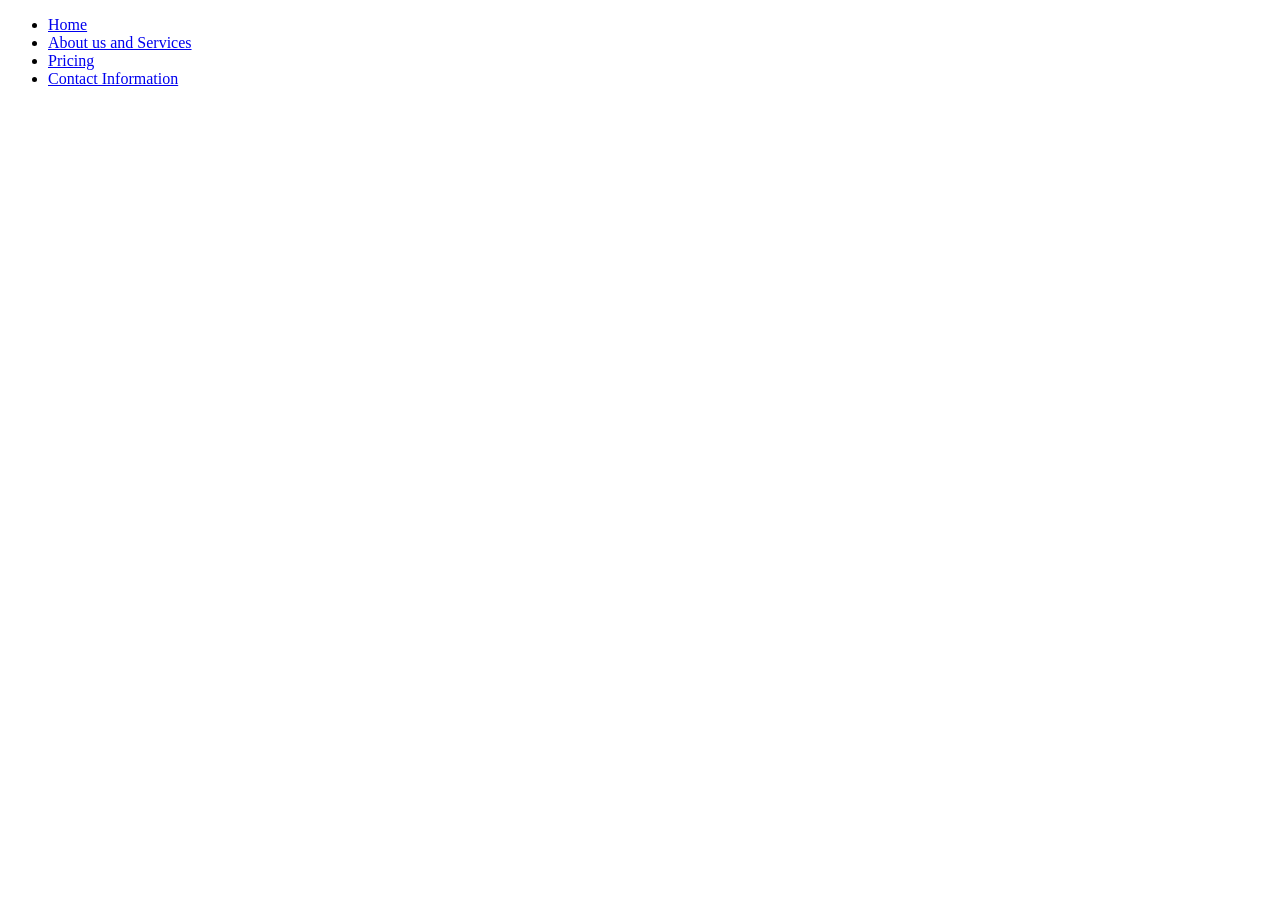
<file: index.html>
<!DOCTYPE html>
<html lang="en">
<head>
    <meta charset="UTF-8">
    <meta name="viewport" content="width=device-width, initial-scale=1.0">
    <title>Document</title>
</head>
<body>
    <ul>
        <li><a href="home.html">Home</a></li>
        <li><a href="services.html">About us and Services</a></li>
        <li><a href="pricing.html">Pricing</a></li>
        <li><a href="contact.html">Contact Information</a></li>
    </ul>
    
</body>
</html>
</file>
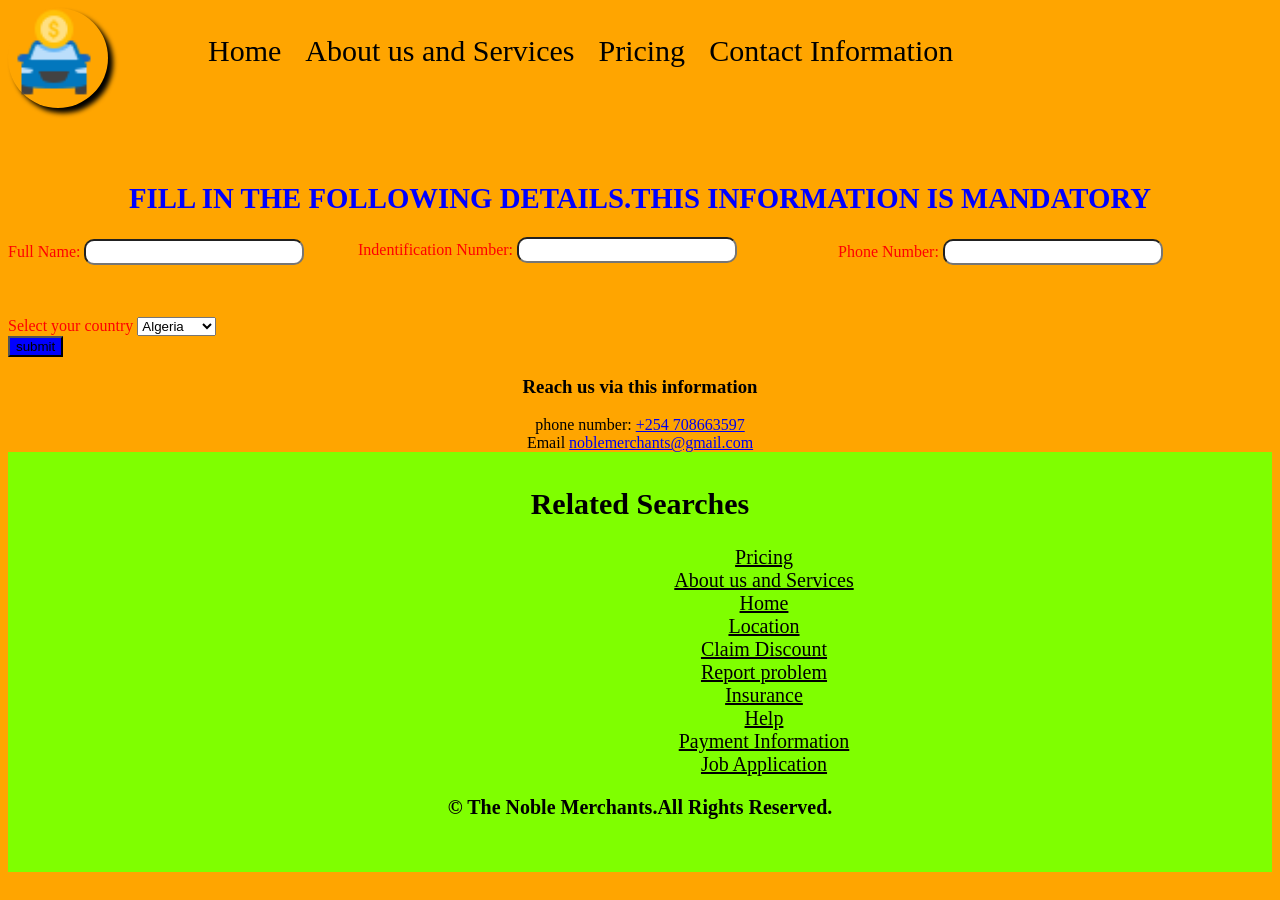
<file: contact.html>
<!DOCTYPE html>
<html lang="en">
<head>
    <meta charset="UTF-8">
    <meta name="viewport" content="width=device-width, initial-scale=1.0">
    <title>Document</title>
    <link rel="stylesheet" href="assets/contact.css">
</head>
<body>
    <header>
        <div class="logo" >
            <img src="assets/images/icons8-car-sale-48.png" width="92">
            
            
        </div>
    </header>
        <nav>
            <ul>
                <li><a href="home.html">Home</a></li>
                <li><a href="services.html">About us and Services</a></li>
                <li><a href="pricing.html">Pricing</a></li>
                <li><a href="contact.html">Contact Information</a></li>
            </ul>
        </nav>
        <div class="first">
            <h2>FILL IN THE FOLLOWING DETAILS.THIS INFORMATION IS MANDATORY</h2>
        </div>


        <form action="">
            <div id="fName">
                <label for="fullName">Full Name:</label>
                <input type="text" id="name" name="name" required>
                
            </div>
            <div id="number">
                <label for="">Indentification Number:</label>
                <input type="number" id="iNumber" name="iNumber" required>
            </div>
            <div class="contact">
                <label for="">Phone Number:</label>
                <input type="number" id="pNumber" name="pNumber" required>

            </div>
            <div class="country">
                <label for="">Select your country</label>
                <select name="yourCountry" id="yourCountry">
                    <option value="Algeria">Algeria</option>
                    <option value="Bahamas">Bahamas</option>
                    <option value="Cyprus">Cyprus</option>
                    <option value="Denmark">Denmark</option>
                    <option value="England">England</option>
                    <option value="Finland">Finland</option>
                    <option value="Guinea">Guinea</option>
                    <option value="Hungary">Hungary</option>
                    <option value="Italy">Italy</option>
                    <option value="Jamaica">Jamaica</option>
                    <option value="Kenya">Kenya</option>
                    <option value="Libya">Libya</option>
                    <option value="Morocco">Morocco</option>
                    <option value="Nigeria">Nigeria</option>
                    <option value="Panama">Panama</option>
                    <option value="Russia">Russia</option>
                    <option value="sychelles">sychelles</option>
                    <option value="Tanzania">Tanzania</option>
                    <option value="UAE">UAE</option>
                    <option value="Vietnam">Vietnam</option>
                    <option value="Wales">Wales</option>
                    <option value="Yemen">Yemen</option>
                    <option value="Zambia">Zambia</option>
                    
                </select>
                
                


            </div>
            
                <input type="submit" value="submit" style="background-color: blue;">
            </div>

            
        </form>
        <div class="myInfo">
            <div class="info">
            <h3>Reach us via this information</h3>
            </div>
            <div  class="phone">
            <label for="">phone number:</label>
            <a href="tel:+254 708663597">+254 708663597</a>
            </div>
            <div class="email">
                <label for="">Email</label>
                <a href="mailto:noblemerchants@gmail.com">noblemerchants@gmail.com</a>
            </div>
            



        </div>

        <footer> 
            <h2>Related Searches</h2>
            <a href="pricing.html">Pricing</a>
            <a href="services.html">About us and Services</a>
            <a href="home.html">Home</a>
            <a href="#">Location</a>
            <a href="#">Claim Discount</a>
            <a href="#">Report problem</a>
            <a href="#">Insurance</a>
            <a href="#">Help</a>
            <a href="#">Payment Information</a>
            <a href="#">Job Application</a>
            <h3>&COPY; The Noble Merchants.All Rights Reserved.</h3>
    
        </footer>

    
</body>

</html>
</file>
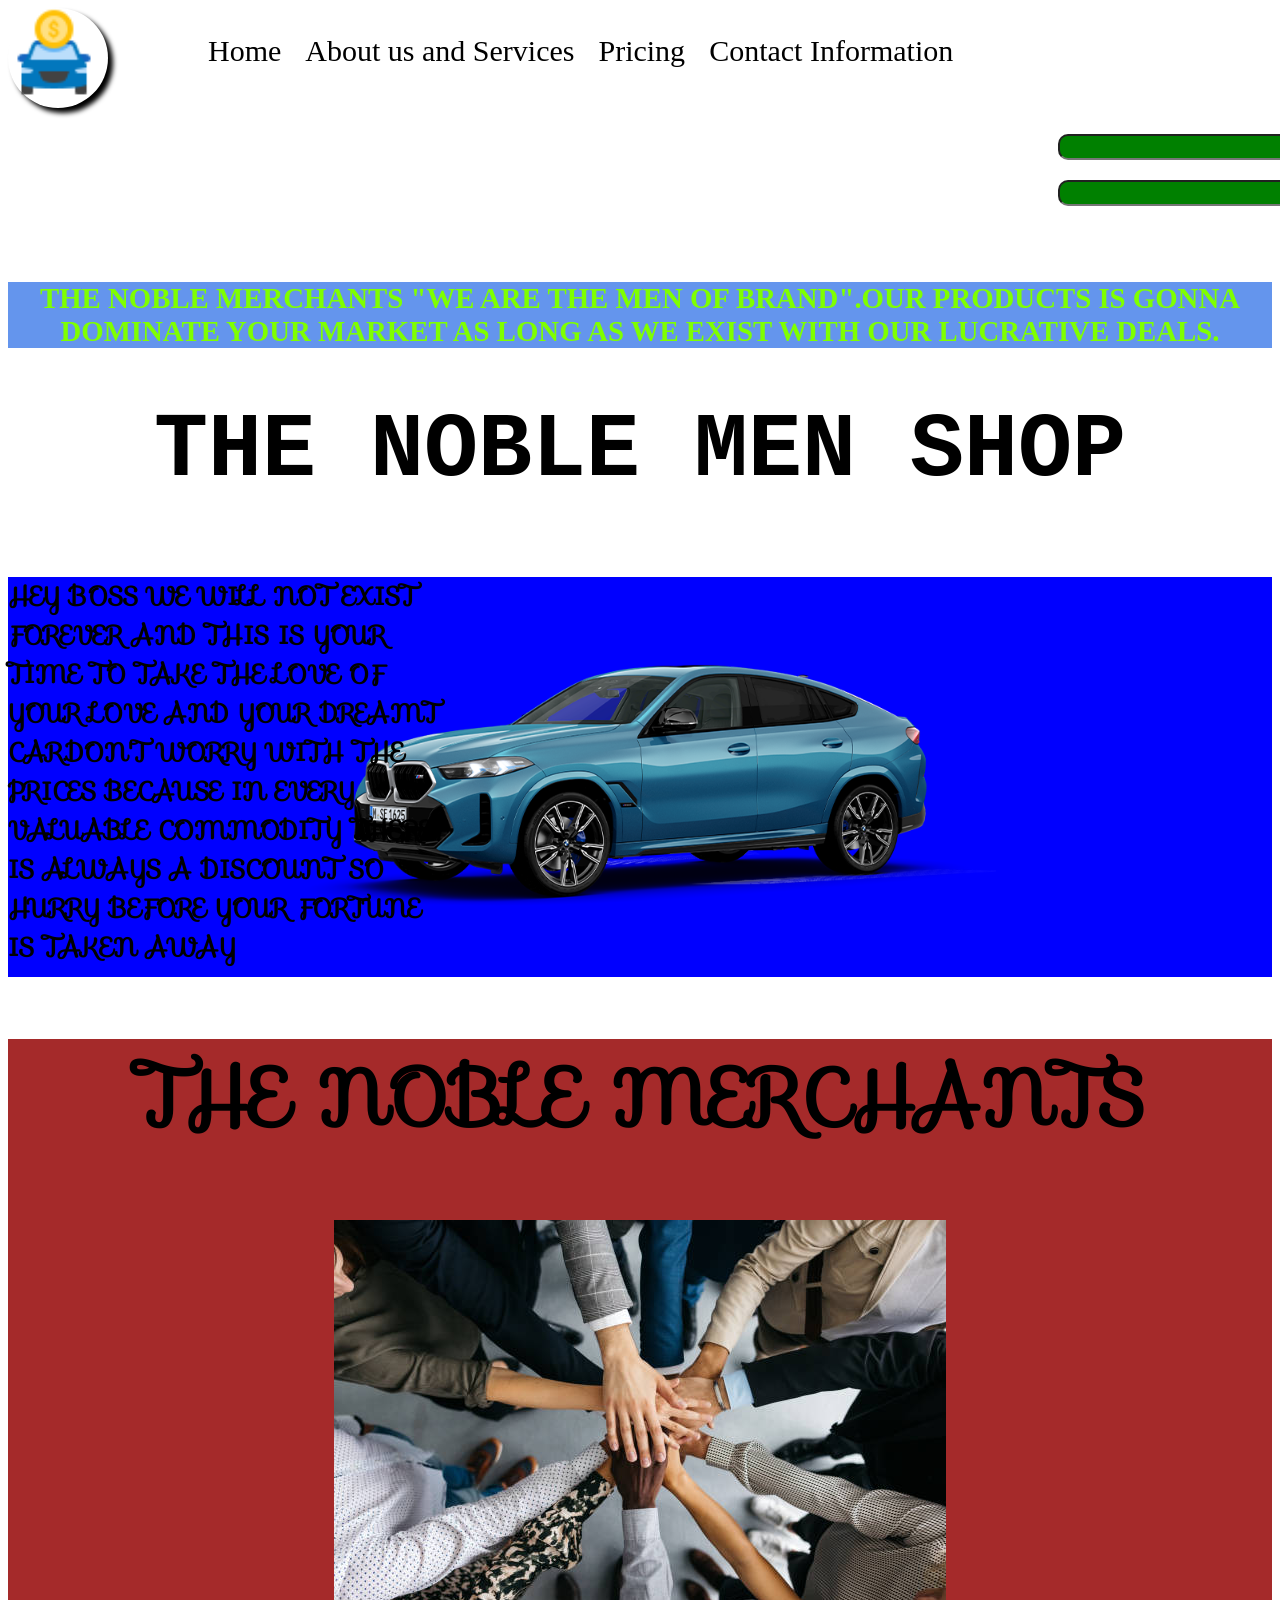
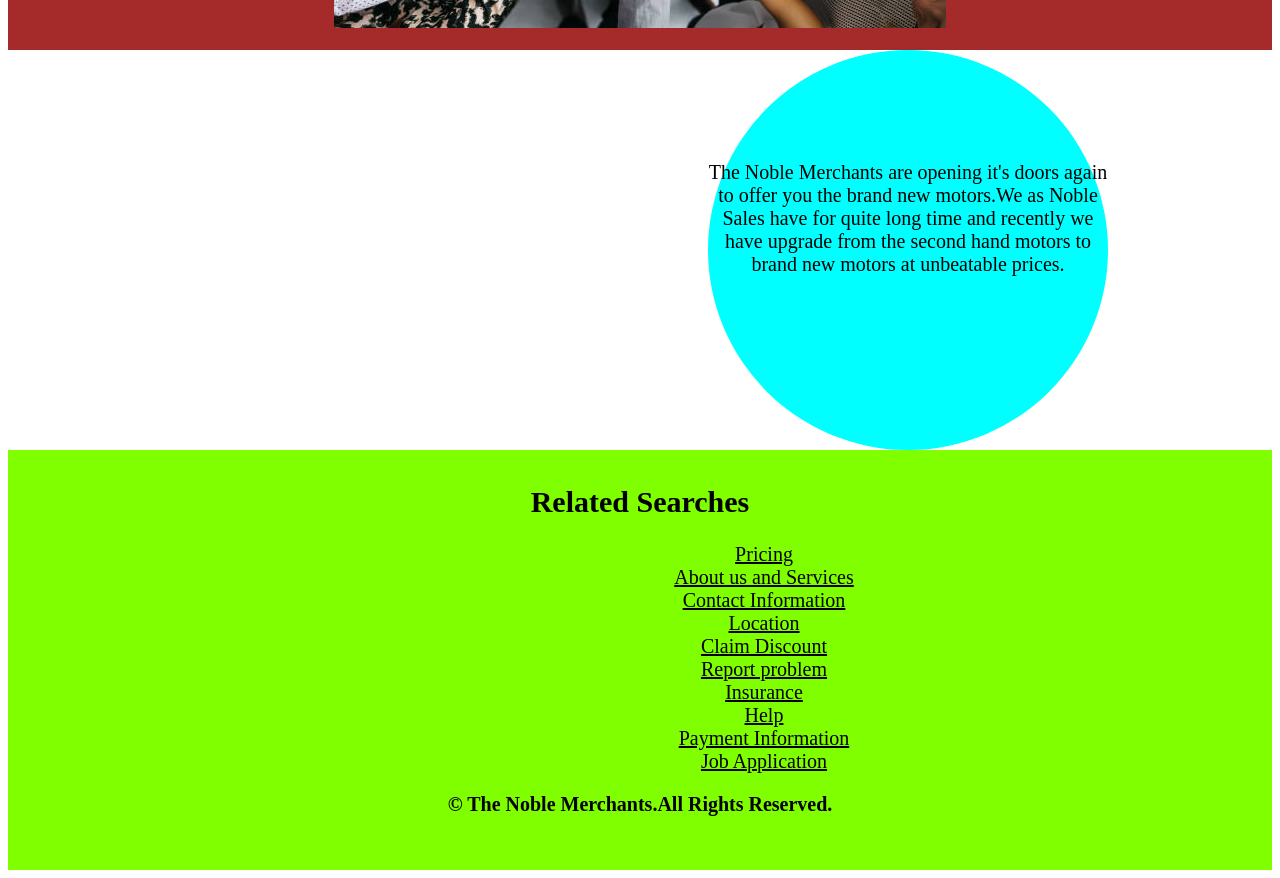
<file: home.html>
<!DOCTYPE html>
<html lang="en">
<head>
    <meta charset="UTF-8">
    <meta name="viewport" content="width=device-width, initial-scale=1.0">
    <title>Noble sales </title>
    <link rel="stylesheet" href="assets/home.css">
    <link href='https://unpkg.com/boxicons@2.1.4/css/boxicons.min.css' rel='stylesheet'>
    <link rel="stylesheet" href="https://fonts.googleapis.com/css?family=Sofia">
    <link rel="stylesheet" href="https://fonts.googleapis.com/css?family=Sofia&effect=neon|outline|emboss|shadow-multiple">
    <style>
        .myAnimation{
            width: 100%;
            height: 400px;
            animation-name: cars;
            background-image: url(assets/images/bmw.png);
            background-repeat: no-repeat;
            background-position: center;
            animation-duration: 12s;
            animation-timing-function: ease;
            animation-iteration-count: infinite;
            background-size: contain;
            background-color: blue;

        }
        @keyframes cars {
            0%{
                background-image: url(assets/images/honda.webp);
            }
            25%{
                background-image: url(assets/images/mercedes.jpg);
            }
            50%{
                background-image: url(assets/images/volkswagen.jpg);
            }
            75%{
                background-image: url(assets/images/suv.webp);
            }
            100%{
                background-image: url(assets/images/noble.jpg);
            }
        }
    </style>

</head>
<body>
    <header>
        <div class="logo" >
            <img src="assets/images/icons8-car-sale-48.png"" width="92">
            
        </div>
    </header>
    <nav>
        <ul>
            <li><a href="home.html">Home</a></li>
            <li><a href="services.html">About us and Services</a></li>
            <li><a href="pricing.html">Pricing</a></li>
            <li><a href="contact.html">Contact Information</a></li>
        </ul>
    </nav>
    <div class="header">
        <h2 class="font-effect-emboss">THE NOBLE MERCHANTS "WE ARE THE MEN OF BRAND".OUR PRODUCTS IS GONNA DOMINATE YOUR MARKET AS LONG AS WE EXIST WITH OUR LUCRATIVE DEALS.</h2>
    </div>
    <form action=""> 
        <div  id="container">
        <div>
            <input type="email" id="email">
            <i class='bx bx-user'></i>
            <input type="submit" value="Sign Up" id="submit">
        </div>
        <div>
        
            <input type="email" id="eml">
            <i class='bx bx-user' id="user"></i>
            <input type="submit" value="Sign In" id="sign-in">
        </div>
        </div>
        <div class="animation">
            <h2>THE NOBLE MEN SHOP</h2>
        </div>
        <div class="myAnimation">
            <h2 class="merchants">HEY BOSS WE WILL NOT EXIST FOREVER AND THIS IS YOUR TIME TO TAKE THE LOVE OF YOUR LOVE AND YOUR DREAMT CAR.DON'T WORRY WITH THE PRICES BECAUSE IN EVERY VALUABLE COMMODITY THERE IS ALWAYS A DISCOUNT SO HURRY BEFORE YOUR FORTUNE IS TAKEN AWAY</h2>
        </div>
        <div class="noble">
            <H2>THE NOBLE MERCHANTS </H2>
            <img src="assets/images/noble.jpg" alt="" id="noble-image">
        </div>

        
    </form>
    <div class="remarks">
        <p class="info">The Noble Merchants are opening it's doors again to offer you the brand new motors.We as Noble Sales have for quite long time and recently we have upgrade from the second hand motors to brand new motors at unbeatable prices.</p>
    </div>
    <footer> 
        <h2>Related Searches</h2>
        <a href="pricing.html">Pricing</a>
        <a href="services.html">About us and Services</a>
        <a href="contact.html">Contact Information</a>
        <a href="#">Location</a>
        <a href="#">Claim Discount</a>
        <a href="#">Report problem</a>
        <a href="#">Insurance</a>
        <a href="#">Help</a>
        <a href="#">Payment Information</a>
        <a href="#">Job Application</a>
        <h3>&COPY; The Noble Merchants.All Rights Reserved.</h3>

    </footer>
    
    
</body>
</html>
</file>
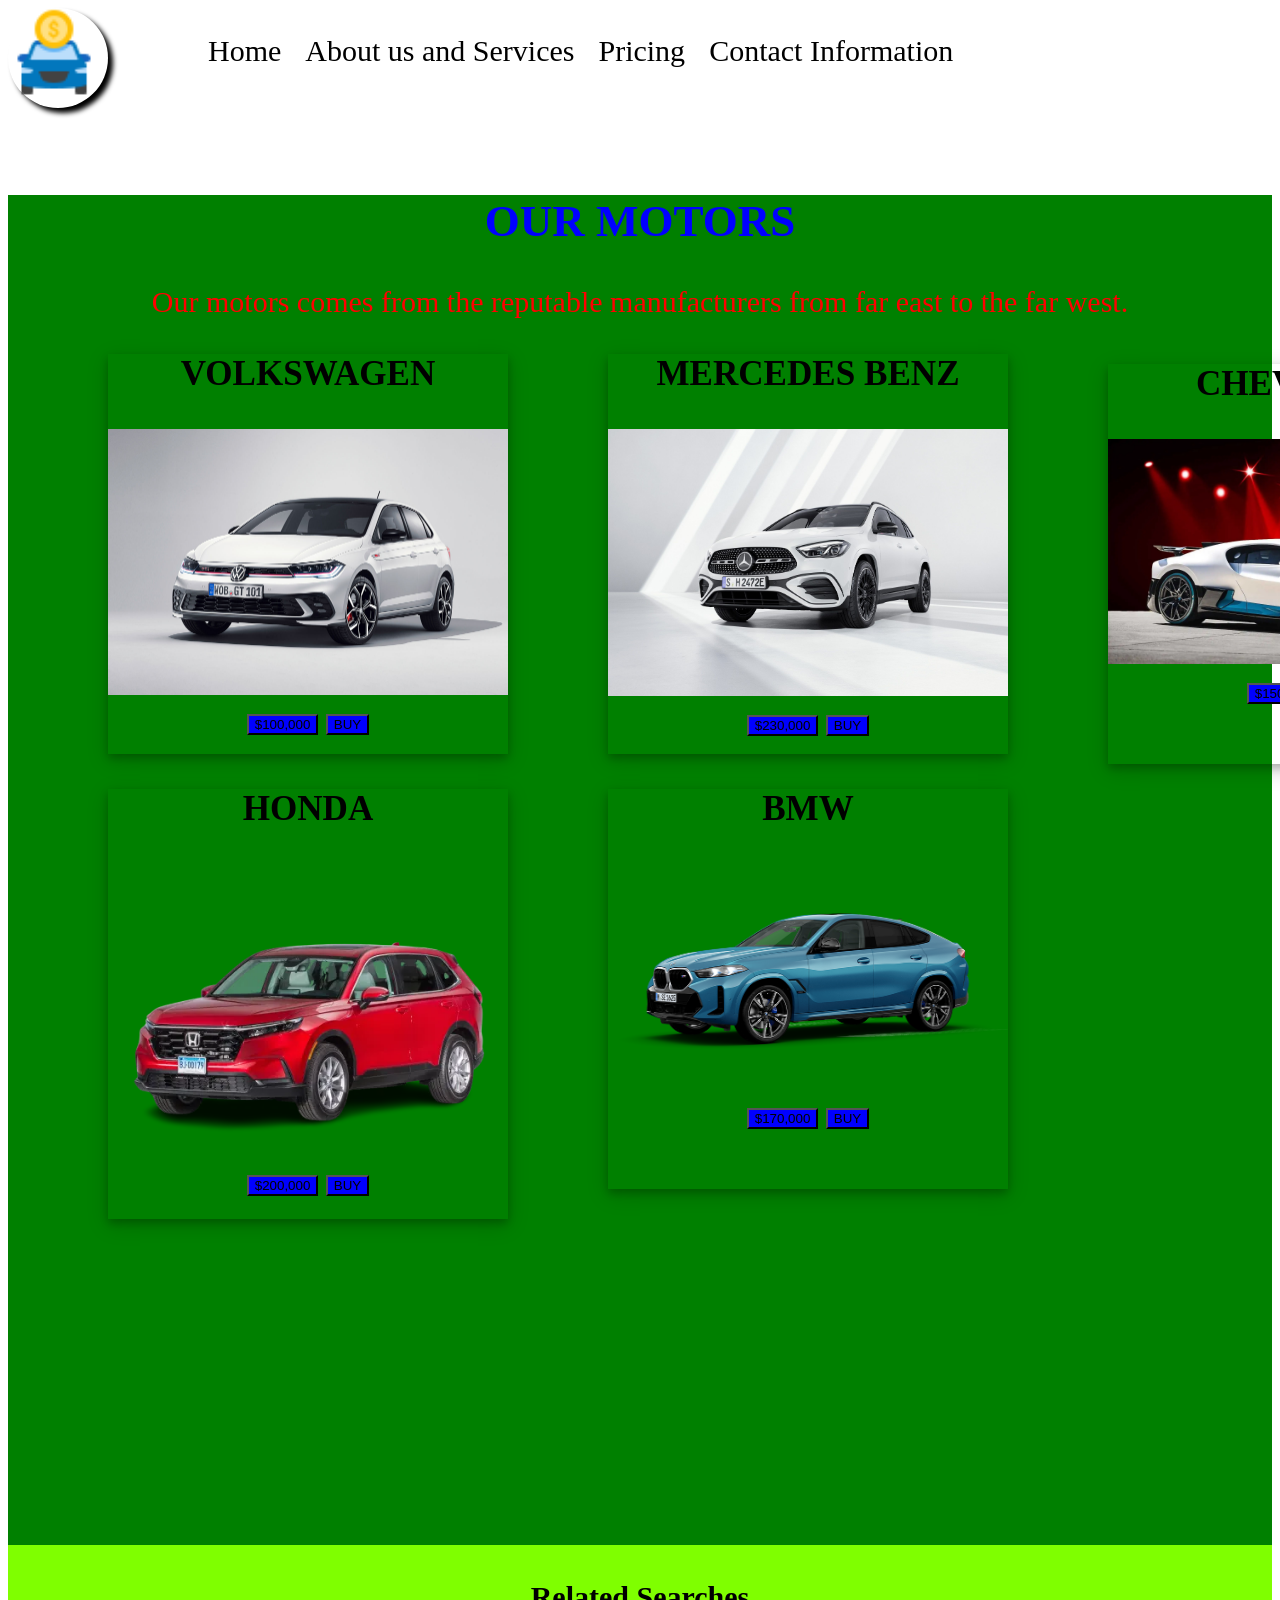
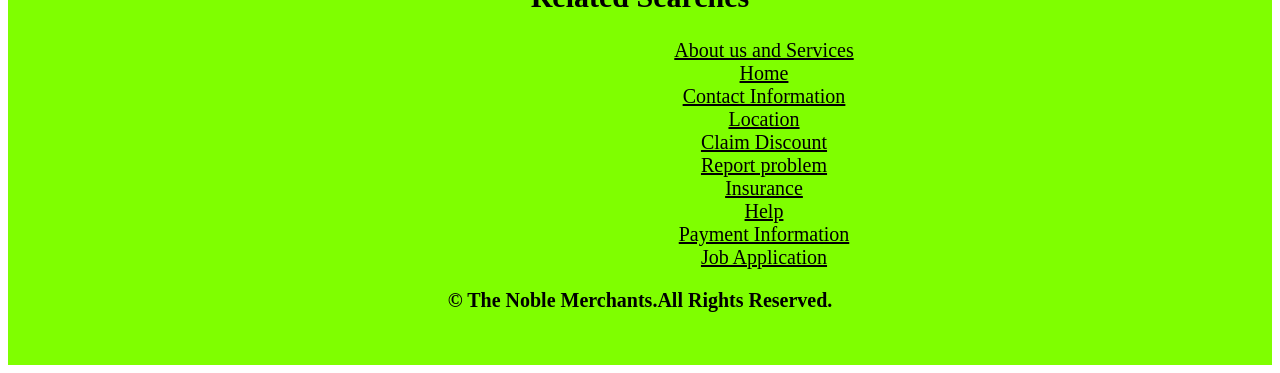
<file: pricing.html>
<!DOCTYPE html>
<html lang="en">
<head>
    <meta charset="UTF-8">
    <meta name="viewport" content="width=device-width, initial-scale=1.0">
    <title>pricing</title>
    <link rel="stylesheet" href="assets/pricing.css">
</head>
<body>
    <header>
        <div class="logo" >
            <img src="assets/images/icons8-car-sale-48.png" width="92">
            
            
        </div>
    </header>
        <nav class="navBar">
            <ul>
                <li><a href="home.html">Home</a></li>
                <li><a href="services.html">About us and Services</a></li>
                <li><a href="pricing.html">Pricing</a></li>
                <li><a href="contact.html">Contact Information</a></li>
            </ul>
        </nav>
    <div class="home">
        <div>
            <h2 style="color: blue ;">OUR MOTORS</h2>
            <P style="color: red;">Our motors comes from the reputable manufacturers from far east to the far west.</P>

        </div>
        <div class="volkswagen">
            <h3>VOLKSWAGEN</h3>
            <img src="assets/images/volkswagen.jpg" alt="" width="100%">
            <bUtton style="background-color: blue;">$100,000</bUtton>
            <button style="background-color: blue;">BUY</button>
            
        </div>
        <div class="honda">
            <h3>HONDA</h3>
            <img src="assets/images/honda.webp" alt="" width="100%">
            <bUtton style="background-color: blue;">$200,000</bUtton>
            <button style="background-color: blue;">BUY</button>


        </div>
        <div class="mercedes">
            <h3>MERCEDES BENZ</h3>
            <img src="assets/images/mercedes.jpg" alt="" width="100%">
            <bUtton style="background-color: blue;">$230,000</bUtton>
            <button style="background-color: blue;">BUY</button>

        </div>
        <div class="bmw">
            <h3>BMW</h3>
            <img src="assets/images/bmw.png" alt="BMW" width="100%">
            <bUtton style="background-color: blue;">$170,000</bUtton>
            <button style="background-color: blue;">BUY</button>
            

        </div>
        <div class="chevrolet">
            <h3>CHEVROLET</h3>
            <img src="assets/images/suv.webp" alt="" width="100%">
            <bUtton style="background-color: blue;">$150,000</bUtton>
            <button style="background-color: blue;">BUY</button>

        </div>




    </div>
    <footer> 
        <h2>Related Searches</h2>
        <a href="services.html">About us and Services</a>
        <a href="home.html">Home</a>
        <a href="contact.html">Contact Information</a>
        <a href="#">Location</a>
        <a href="#">Claim Discount</a>
        <a href="#">Report problem</a>
        <a href="#">Insurance</a>
        <a href="#">Help</a>
        <a href="#">Payment Information</a>
        <a href="#">Job Application</a>
        <h3>&COPY; The Noble Merchants.All Rights Reserved.</h3>

    </footer>
    







</body>
</html>
</file>
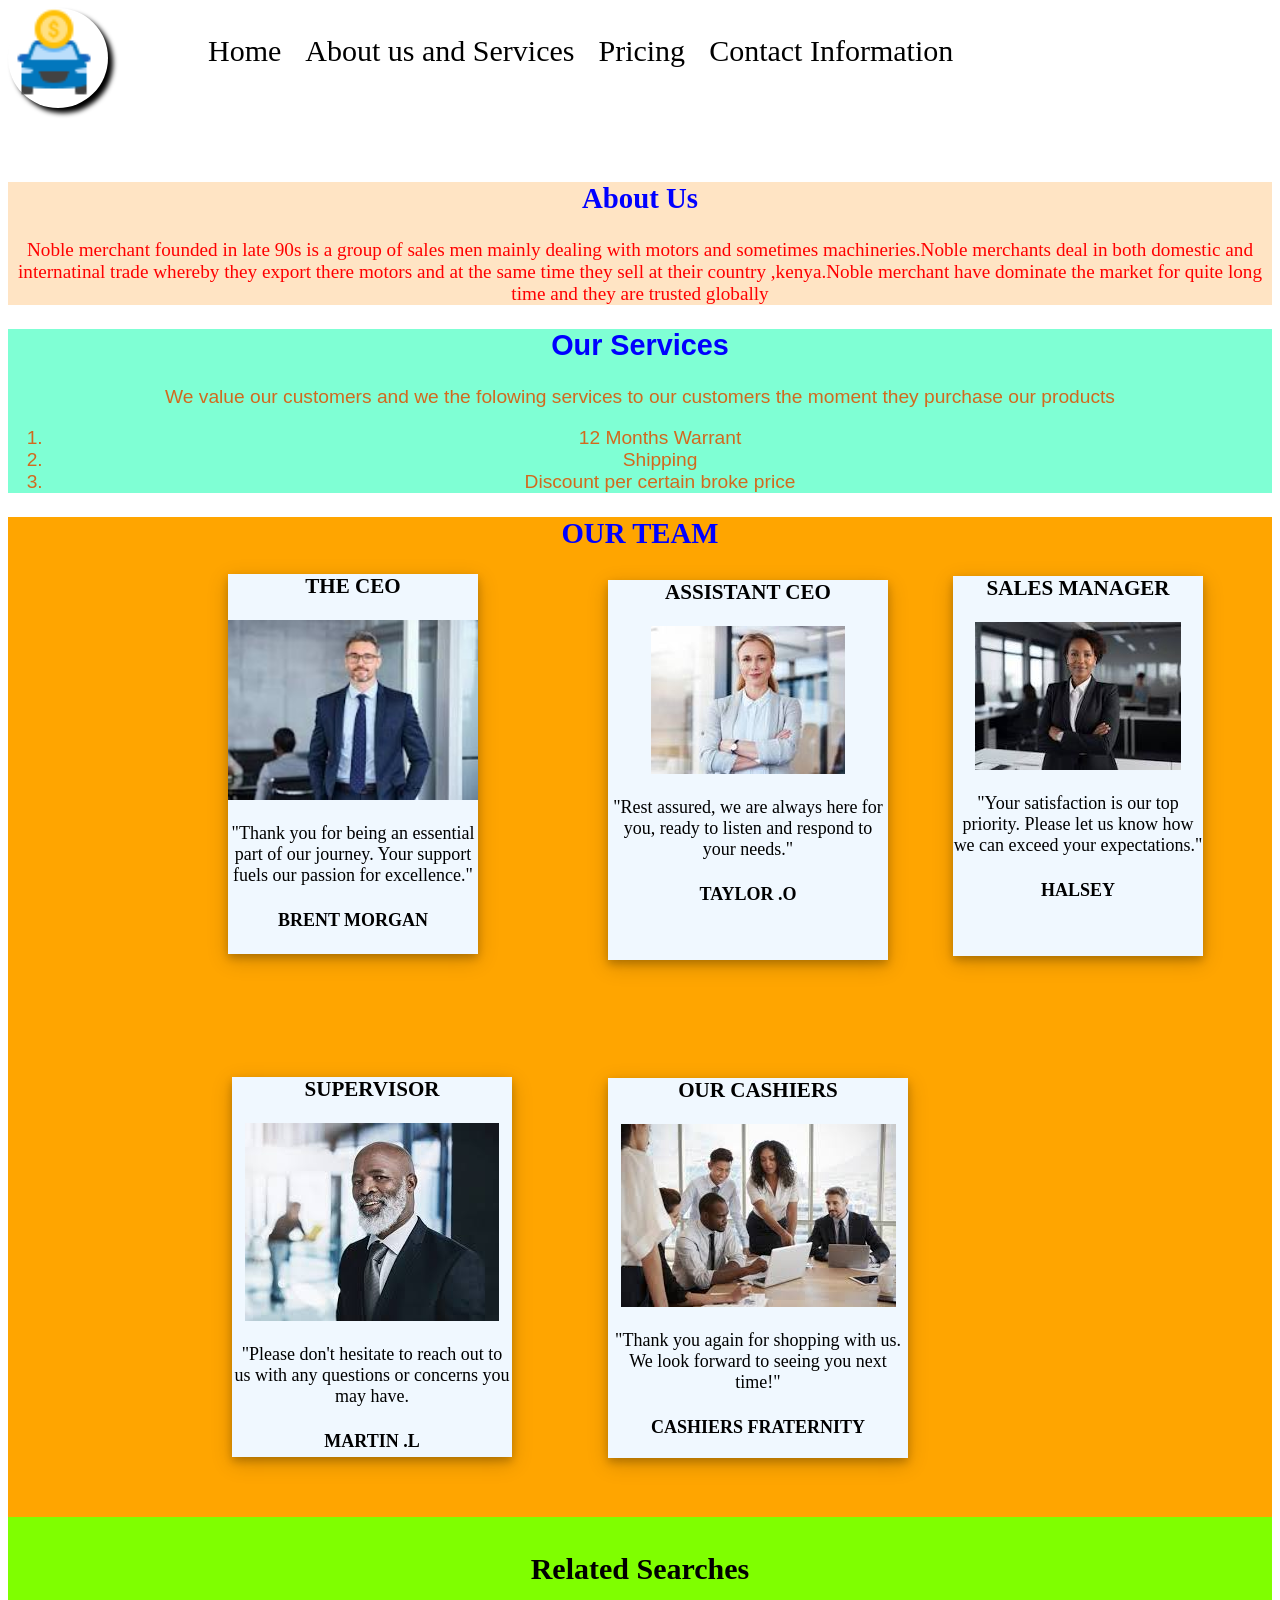
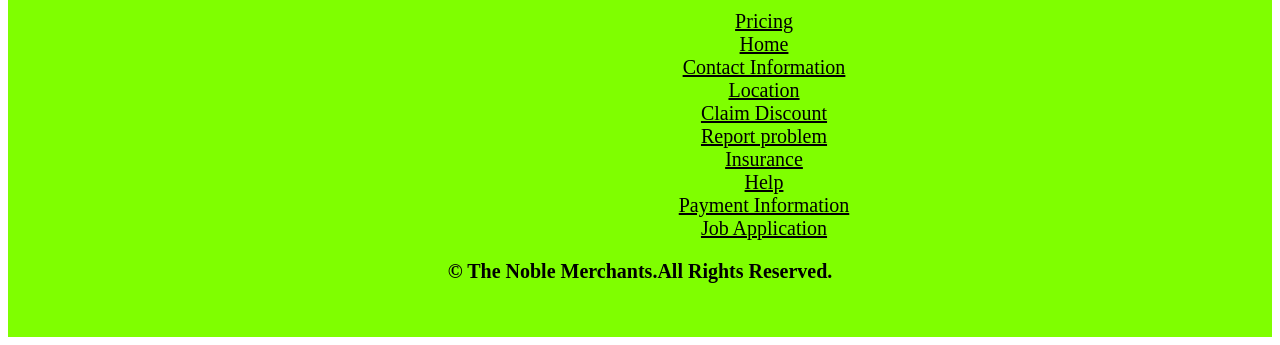
<file: services.html>
<!DOCTYPE html>
<html lang="en">
<head>
    <meta charset="UTF-8">
    <meta name="viewport" content="width=device-width, initial-scale=1.0">
    <title>SSERVICE AND ABOUT US</title>
    <link rel="stylesheet" href="assets/services.css">
    <link rel="stylesheet" href="https://fonts.googleapis.com/css?family=Sofia">
</head>
<body>
    <header>
        <div class="logo" >
            <img src="assets/images/icons8-car-sale-48.png" width="92">
            
            
        </div>
    </header>
        <nav class="navBar">
            <ul>
                <li><a href="home.html">Home</a></li>
                <li><a href="services.html">About us and Services</a></li>
                <li><a href="pricing.html">Pricing</a></li>
                <li><a href="contact.html">Contact Information</a></li>
            </ul>
        </nav>
        <div class="about-us">
            <h2>About Us</h2>
            <p>Noble merchant founded in late 90s is a group of sales men mainly dealing with motors and sometimes machineries.Noble merchants deal in both domestic and internatinal trade whereby they export there motors and at the same time they sell at their country ,kenya.Noble merchant have dominate the market for quite long time and they are trusted globally</p>
            
        </div>
        <div class="services">
            <div class="our-services">
                <h2 style="color: blue;">Our Services</h2>
                <p>We value our customers and we the folowing services to our customers the moment they purchase our products</p>
                <ol>
                    <li>12 Months Warrant</li>
                    <li>Shipping</li>
                    <Li>Discount per certain broke price</Li>
                    

                </ol>
            

        </div>
        </div>
        <div class="team">
            <div class="our-team">
                <h2>Our Team</h2>
            </div>
            <div class="ceo">
                <h3>THE CEO</h3>
            <img src="assets/images/ceo.jpg" alt="" width="100%">
            <p>"Thank you for being an essential part of our journey. Your support fuels our passion for excellence."

            </p>
            <H4>BRENT MORGAN</H4>
            
            </div>
            <div class="a-ceo">
                <h3>ASSISTANT CEO</h3>
                <img src="assets/images/depceo.jpg" alt=" assistant ceo" >
                <p>"Rest assured, we are always here for you, ready to listen and respond to your needs."</p>
                <H4>TAYLOR .O</H4>
            </div>
            <div class="sale-manager">
                <h3>SALES MANAGER</h3>
                <img src="assets/images/salesmanager.jpg" alt="">
                <p>"Your satisfaction is our top priority. Please let us know how we can exceed your expectations."</p>
                <H4>HALSEY</H4>

            </div>
            <div class="supervisor">
                <h3>SUPERVISOR</h3>
                <img src="assets/images/supervisor.jpg" alt="">
                <p>"Please don't hesitate to reach out to us with any questions or concerns you may have.</p>
                <h4>MARTIN .L</h4>

            </div>
            <div class="cashiers">
                <h3> OUR CASHIERS</h3>
                <img src="assets/images/cashiers.jpg" alt="">
                <p>"Thank you again for shopping with us. We look forward to seeing you next time!"</p>
                <h4>CASHIERS FRATERNITY</h4>

            </div>
            
        </div>
        <footer> 
            <h2>Related Searches</h2>
            <a href="pricing.html">Pricing</a>
            <a href="home.html">Home</a>
            <a href="contact.html">Contact Information</a>
            <a href="#">Location</a>
            <a href="#">Claim Discount</a>
            <a href="#">Report problem</a>
            <a href="#">Insurance</a>
            <a href="#">Help</a>
            <a href="#">Payment Information</a>
            <a href="#">Job Application</a>
            <h3>&COPY; The Noble Merchants.All Rights Reserved.</h3>
    
        </footer>
        

    
        
            
                
        
        
    
</body>
</html>
</file>
<file: assets/contact.css>
.logo{
    animation-name: logo;
    animation-duration: 6s;
    animation-timing-function: ease-in;
    width: 100px;
    height: 100px;
     box-shadow: 5px 5px 5px;
     animation-iteration-count: infinite;
     border-radius: 50%;
 }
 @keyframes logo {
     0%{
         background-color: aqua;
     }
     25%{background-color: blue;}
     50%{background-color: black;}
     75%{
         background-color: chartreuse;
 
     }
     100%{
         background-color: gold;
     }
     
 }
 nav ul{
     list-style-type: none;
 
 }
 nav ul li{
     display: inline;
     padding: 10px;
 }
 nav ul li a{
     color: black;
     text-decoration: none;
     font-size: 30px;
     font-family: Roboto;
     position: relative;
     left: 150px;
     top: -90px;
 } 
 .first{
    font-size: larger;
    color: blue;
    font-weight: 200;
    position: relative;
    text-align: center;
 }
#fName{
    color: red;
    

}
 #name{
    border-radius: 10px;
    color: blue;
    font-size: 17px;
 }
 #number{
    color: red;
    position: relative;
    left: 350PX;    
    top: -28px;
 }
 #iNumber{
    border-radius: 10px;
    font-size: 17px;
    color: blue;
 }
 #pNumber{
    border-radius: 10px;
    font-size: 17px;
    color: blue;
 }
 .contact{
    color: red;
    position: relative;
    left: 830PX;    
    top: -52px;

 }
 .country{
    color: red;
 }
.phone{
    text-align: center;
    text-decoration: none;
}
.email{
    text-align: center;
}
.info{
    text-align: center;
}
footer{
    font-size: 20px;
    padding: 10px;
    text-align: center;
    background-color: chartreuse;
    height: 400px;
    
    
}
footer a{
    color: black;
    text-decoration: non;
    display: block;
    column-count: 2;
    text-align: center;
    position: relative;
    text-align: center;
    left: 440px;
}
footer h2{
    position: relative;
    text-align: center;

}
footer h3{
    position: relative;
    font-size: 20px;
    width: 100%;
}
body{
    background-color: orange;
}
</file>
<file: assets/home.css>
.logo{
   animation-name: logo;
   animation-duration: 6s;
   animation-timing-function: ease-in;
   width: 100px;
   height: 100px;
    box-shadow: 5px 5px 5px;
    animation-iteration-count: infinite;
    border-radius: 50%;
}
@keyframes logo {
    0%{
        background-color: aqua;
    }
    25%{background-color: blue;}
    50%{background-color: black;}
    75%{
        background-color: chartreuse;

    }
    100%{
        background-color: gold;
    }
    
}
nav ul{
    list-style-type: none;

}
nav ul li{
    display: inline;
    padding: 10px;
}
nav ul li a{
    color: black;
    text-decoration: none;
    font-size: 30px;
    font-family: Roboto;
    position: relative;
    left: 150px;
    top: -90px;
    
}
#email{
    position: relative;
    left: 1050px;
    top: -139px;
    border-radius: 10px;
    width: 250px;
    background-color: green;
    font-size: 17px;
    
    
}
i{
    left: 1020px;
    position: relative;
    top: -139px;
    background-color: yellow;
    
}
#submit {
    position: relative;
    left: 1050px;
    top: -140px;
    border-radius: 4px;
    background-color: blue;
    color: aqua;
    font-size: large;
    

}
#eml{
    position: relative;
    left: 1050px;
    top: -120px;
    width: 250px;
    border-radius: 10px;
    background-color: green;
    font-size: 17px;
    
}
#user{
    position: relative;
    left: 1020px;
    top: -118px;
    

}
#sign-in{
    position: relative;
    left: 1050px;
    top: -117px;
    border-radius: 4px;
    background-color: blue;
    color: aqua;
    font-size: large;
}
.remarks{
    background-color: aqua;
    font-size: 20px;
    position: relative;
    left: 700px;
    text-align: center;
    width: 400px;
    height: 400px;
    border-radius: 50%;
}
.info{
    top: 91px;
    position: absolute;
    font-family: cursive;
}
.noble{
    font-family: Sofia;
    font-size: 50px;
    background-color: brown;
    text-align: center;
    

}
.animation{
    font-size: 60px;
    font-family: 'Courier New', Courier, monospace;
    text-align: center;
    
}
.merchants{
    width: 440px;
    font-size: 25px;
    font-family: "Sofia", sans-serif;
}
.header{
    text-align: center;
    font-size: larger;
    position: relative;
    top: 100px;
    color: chartreuse;
    background-color: cornflowerblue;
}

footer{
    font-size: 20px;
    padding: 10px;
    text-align: center;
    background-color: chartreuse;
    height: 400px;
    
    
}
footer a{
    color: black;
    text-decoration: non;
    display: block;
    column-count: 2;
    text-align: center;
    position: relative;
    text-align: center;
    left: 440px;
}
footer h2{
    position: relative;
    text-align: center;

}
footer h3{
    position: relative;
    font-size: 20px;
    width: 100%;

}
 #email:focus{
    background-color: transparent;
    color: white;
}
#eml:focus{
    background-color: transparent;
    color: white;
}
</file>
<file: assets/pricing.css>
.logo{
    animation-name: logo;
    animation-duration: 6s;
    animation-timing-function: ease-in;
    width: 100px;
    height: 100px;
     box-shadow: 5px 5px 5px;
     animation-iteration-count: infinite;
     border-radius: 50%;
 }
 @keyframes logo {
     0%{
         background-color: aqua;
     }
     25%{background-color: blue;}
     50%{background-color: black;}
     75%{
         background-color: chartreuse;
 
     }
     100%{
         background-color: gold;
     }
     
 }
 nav ul{
     list-style-type: none;
 
 }
 nav ul li{
     display: inline;
     padding: 10px;
 }
 nav ul li a{
     color: black;
     text-decoration: none;
     font-size: 30px;
     font-family: Roboto;
     position: relative;
     left: 150px;
     top: -90px;
 } 
 .home{
    text-align: center;
    font-size: 30px;
    background-color: green;
    height: 150vh;
 }
 .volkswagen{
    width: 400px;
    height: 400px;
    box-shadow: 0 4px 8px 0 rgba(0, 0, 0, 0.2), 0 6px 20px 0 rgba(0, 0, 0, 0.19);
    position: relative;
    left: 100px;
    transition: 2s;
    

 }
 .honda{
    width: 400px;
    height: 430px;
    box-shadow: 0 4px 8px 0 rgba(0, 0, 0, 0.2), 0 6px 20px 0 rgba(0, 0, 0, 0.19);
    position: relative;
    left: 100px;
    transition: 2

 }
 .mercedes{
   width: 400px;
    height: 400px;
    box-shadow: 0 4px 8px 0 rgba(0, 0, 0, 0.2), 0 6px 20px 0 rgba(0, 0, 0, 0.19);
    position: relative;
    left: 600px;
    top: -900px; 
    


 }
 .bmw{ width: 400px;
    height: 400px;
    box-shadow: 0 4px 8px 0 rgba(0, 0, 0, 0.2), 0 6px 20px 0 rgba(0, 0, 0, 0.19);
    position: relative;
    left: 600px;
    top: -900px; 
 }
 .chevrolet{
    width: 400px;
    height: 400px;
    box-shadow: 0 4px 8px 0 rgba(0, 0, 0, 0.2), 0 6px 20px 0 rgba(0, 0, 0, 0.19);
    position: relative;
    left: 1100px;
    top: -1760px;

 }
 footer{
    font-size: 20px;
    padding: 10px;
    text-align: center;
    background-color: chartreuse;
    height: 400px;
    
    
}
footer a{
    color: black;
    text-decoration: non;
    display: block;
    column-count: 2;
    text-align: center;
    position: relative;
    text-align: center;
    left: 440px;
}
footer h2{
    position: relative;
    text-align: center;

}
footer h3{
    position: relative;
    font-size: 20px;
    width: 100%;

}
</file>
<file: assets/services.css>
.logo{
    animation-name: logo;
    animation-duration: 6s;
    animation-timing-function: ease-in;
    width: 100px;
    height: 100px;
     box-shadow: 5px 5px 5px;
     animation-iteration-count: infinite;
     border-radius: 50%;
 }
 @keyframes logo {
     0%{
         background-color: aqua;
     }
     25%{background-color: blue;}
     50%{background-color: black;}
     75%{
         background-color: chartreuse;
 
     }
     100%{
         background-color: gold;
     }
     
 }
 nav ul{
     list-style-type: none;
 
 }
 nav ul li{
     display: inline;
     padding: 10px;
 }
 nav ul li a{
     color: black;
     text-decoration: none;
     font-size: 30px;
     font-family: Roboto;
     position: relative;
     left: 150px;
     top: -90px;
 } 
 
 .about-us{
    background-color: bisque;
    font-family: 'Times New Roman', Times, serif;
    text-align: center;
    font-size: larger;
    color: red;
 }
 .about-us h2{
    color: blue;
 }
 .services{
    background-color: aquamarine;
    text-align: center;
 }
 .our-services{
    font-family: Arial, Helvetica, sans-serif;
    text-align: center;
    color: chocolate;
    font-size: larger;
    justify-content: space-between;
 }
 .ceo{
    width: 250px;
  box-shadow: 0 4px 8px 0 rgba(0, 0, 0, 0.2), 0 6px 20px 0 rgba(0, 0, 0, 0.19);
  text-align: center;
  background-color: aliceblue;
  font-size: large;
  position: relative;
  left: 200px;
  margin: 20px;
  height: 380PX;


}
.our-team{
    position: relative;
    text-transform: uppercase;
    color: blue;
    text-align: center;
    font-size: larger;
}
.team{
    background-color: orange;
    height: 1000px;
}
.a-ceo{
    width: 280px;
  box-shadow: 0 4px 8px 0 rgba(0, 0, 0, 0.2), 0 6px 20px 0 rgba(0, 0, 0, 0.19);
  text-align: center;
  background-color: aliceblue;
  font-size: large;
  position: relative;
  left: 600px;
  top: -395px;
  height: 380px;
  
}
.sale-manager{
    width: 250px;
    box-shadow: 0 4px 8px 0 rgba(0, 0, 0, 0.2), 0 6px 20px 0 rgba(0, 0, 0, 0.19);
    text-align: center;
    background-color: aliceblue;
    font-size: large;
    position: relative;
    left: 945px;
    top: -800px;
    height: 380px;
}
.supervisor{
    width: 280px;
    box-shadow: 0 4px 8px 0 rgba(0, 0, 0, 0.2), 0 6px 20px 0 rgba(0, 0, 0, 0.19);
    text-align: center;
    background-color: aliceblue;
    font-size: large;
    position: relative;
    left: 224px;
    top: -700px;
    height: 380px;

}
.cashiers{
    width: 300px;
    box-shadow: 0 4px 8px 0 rgba(0, 0, 0, 0.2), 0 6px 20px 0 rgba(0, 0, 0, 0.19);
    text-align: center;
    background-color: aliceblue;
    font-size: large;
    position: relative;
    left: 600px;
    top: -1100px;
    height: 380px;

}
footer{
    font-size: 20px;
    padding: 10px;
    text-align: center;
    background-color: chartreuse;
    height: 400px;
    
    
}
footer a{
    color: black;
    text-decoration: non;
    display: block;
    column-count: 2;
    text-align: center;
    position: relative;
    text-align: center;
    left: 440px;
}
footer h2{
    position: relative;
    text-align: center;

}
footer h3{
    position: relative;
    font-size: 20px;
    width: 100%;

}
</file>
